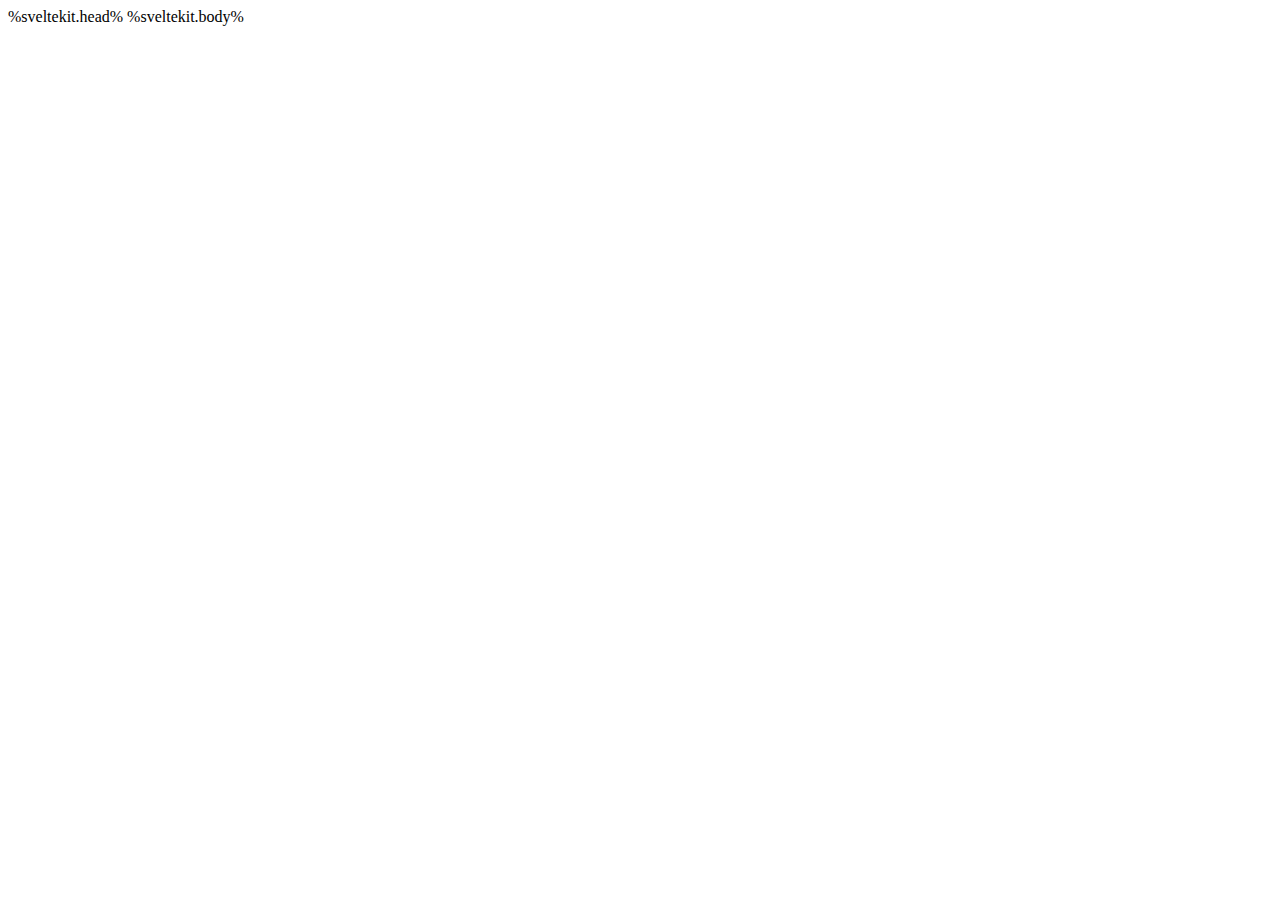
<file: src/app.html>
<!doctype html>
<html lang="en">
	<head>
		<meta charset="utf-8" />
		<meta name="viewport" content="width=device-width, initial-scale=1" />
		%sveltekit.head%
	</head>
	<body data-sveltekit-preload-data="hover">
		<div style="display: contents">%sveltekit.body%</div>
	</body>
</html>
</file>
